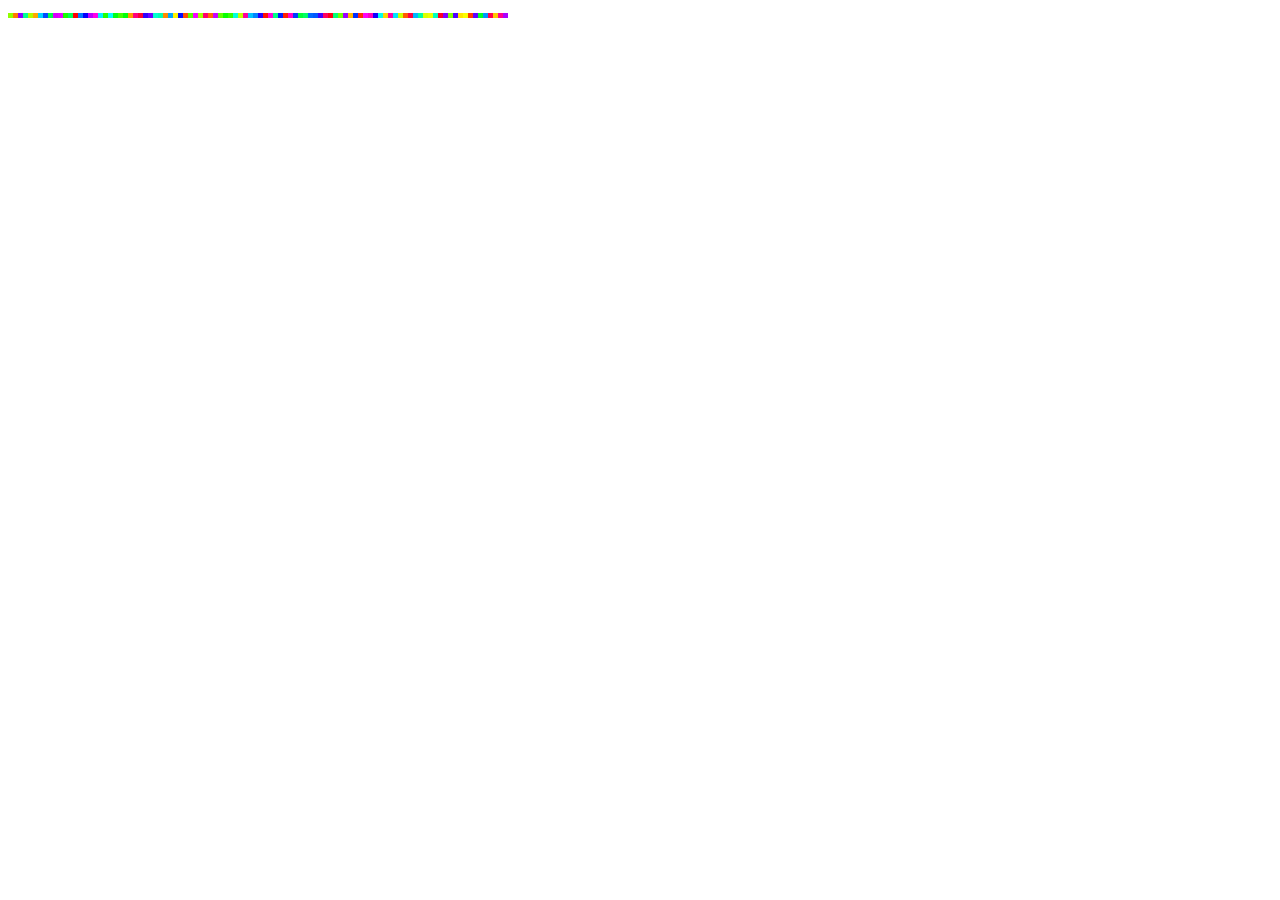
<file: animating-algorithms/index.html>
<html>
<head>
    <title>Animating algorithms</title>
    <script>
    N = 100; // Array Size
    XYs = 5; // Element Visual Size
    Xp = 1; // Start Pos X
    Yp = 1; // Start Pos Y
    var canvas;
    var l = Array.apply(null, {
    length: N
    }).map(Number.call, Number);

    Array.prototype.shuffle = function() {
    var i = this.length,
        j, temp;
    if (i == 0) return this;
    while (--i) {
        j = Math.floor(Math.random() * (i + 1));
        temp = this[i];
        this[i] = this[j];
        this[j] = temp;
    }
    return this;
    }

    function map_range(x, in_min, in_max, out_min, out_max) {
    return (x - in_min) * (out_max - out_min) / (in_max - in_min) + out_min;
    }

    function rainbow(x) {
        var m = map_range(x, 0, N, 0, 359);
        return 'hsl(' + m + ',100%,50%)';
    }

    function init() {
        canvas = document.getElementById('canvas');
        l.shuffle();
        var sort = bubbleSort(l);
        // an anim function triggered every 60th of a second
        function anim(){
            requestAnimationFrame(anim);
            draw();
            sort.next(); // call next iteration of the bubbleSort function
        }
        anim();
    }

    function draw() {
        if (canvas.getContext) {
            var ctx = canvas.getContext('2d');
            for (var i = 0; i < l.length; i++) {
            ctx.fillStyle = rainbow(l[i]);
            ctx.fillRect((Xp * i) * XYs, Yp * XYs, XYs, XYs);
            }
        }
    }

    function* bubbleSort(a) { // * is magic
    var swapped;
    do {
        swapped = false;
        for (var i = 0; i < a.length - 1; i++) {
        if (a[i] > a[i + 1]) {
            var temp = a[i];
            a[i] = a[i + 1];
            a[i + 1] = temp;
            swapped = true;
            yield swapped; // pause here
        }
        }
    } while (swapped);
    }
    init();
    </script>
</head>
<body onload="init();">
  <canvas id="canvas" width="500" height="100"></canvas>
</body>

</html>
</file>
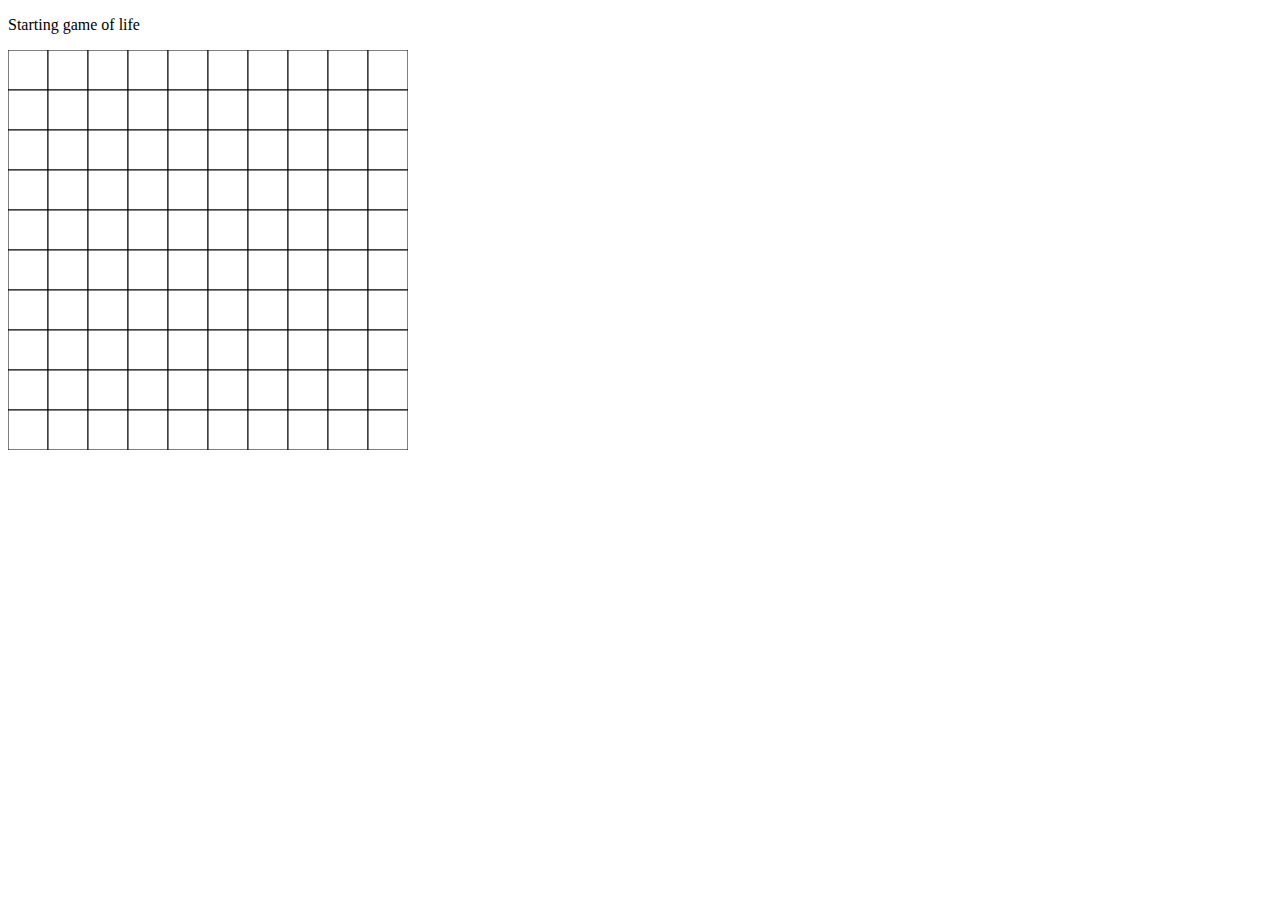
<file: game-of-life/index.html>
<!DOCTYPE html>
<html lang="en">
<head>
    <meta charset="UTF-8">
    <meta name="viewport" content="width=device-width, initial-scale=1.0">
    <meta http-equiv="X-UA-Compatible" content="ie=edge">
    <title>Game of Life</title>
</head>
<body>
    
    <p>Starting game of life</p>
    <canvas></canvas>
    <script src="index.js"></script>

</body>
</html>
</file>
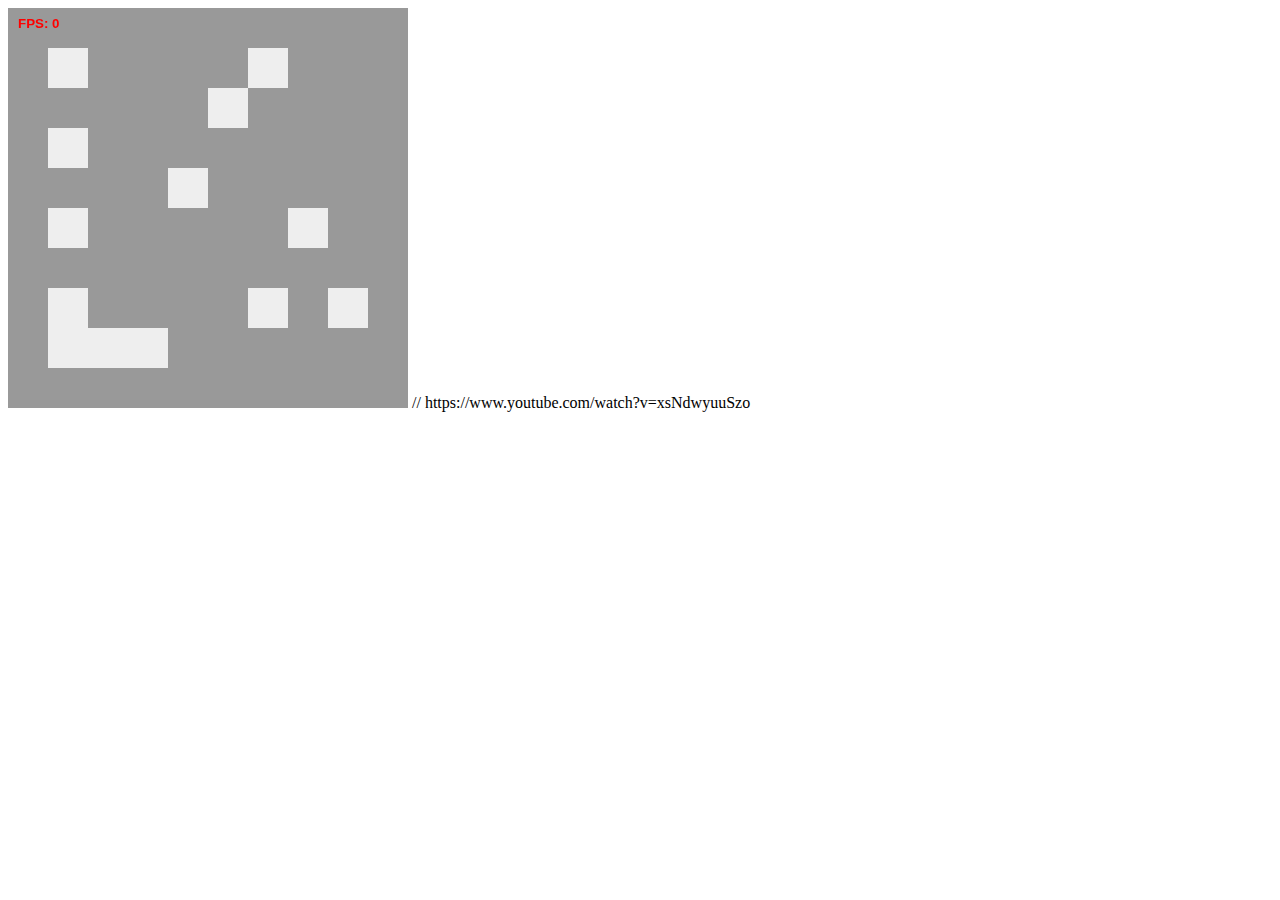
<file: iterating-canvas/index.html>
<!DOCTYPE html>
<html lang="en">
<head>
    <meta charset="UTF-8">
    <meta name="viewport" content="width=device-width, initial-scale=1.0">
    <meta http-equiv="X-UA-Compatible" content="ie=edge">
    <title>A canvas animation frame by frame</title>
    <script type="text/javascript">
    let ctx = null;
    let tileW = 40, tileH = 40;
    let mapW = 10, mapH = 10;

    let currentSecond = 0, frameCount = 0, framesLastSecond = 0;
    let gameMap = [
        0, 0, 0, 0, 0, 0, 0, 0, 0, 0,
        0, 1, 0, 0, 0, 0, 1, 0, 0, 0,
        0, 0, 0, 0, 0, 1, 0, 0, 0, 0,
        0, 1, 0, 0, 0, 0, 0, 0, 0, 0,
        0, 0, 0, 0, 1, 0, 0, 0, 0, 0,
        0, 1, 0, 0, 0, 0, 0, 1, 0, 0,
        0, 0, 0, 0, 0, 0, 0, 0, 0, 0,
        0, 1, 0, 0, 0, 0, 1, 0, 1, 0,
        0, 1, 1, 1, 0, 0, 0, 0, 0, 0,
        0, 0, 0, 0, 0, 0, 0, 0, 0, 0
    ];
    
    window.onload = function() {
        ctx = document.getElementById("game").getContext("2d");
        requestAnimationFrame(drawGame);
        ctx.font = "bold 10pt sans-serif";
    };

    function drawGame() {
        if (ctx == null) { return; }
        let sec = Math.floor(Date.now()/1000);
        if(sec != currentSecond) {
            currentSecond = sec;
            framesLastSecond = frameCount;
            frameCount = 1;
        } else {
            frameCount++;
        }

        for(let y = 0; y < mapH; y++) {
            for(let x = 0; x < mapW; x++) {
                switch(gameMap[((y * mapW) + x)]) {
                    case 0:
                        ctx.fillStyle = "#999999";
                        break;
                    default:
                        ctx.fillStyle = "#eeeeee";
                }
                ctx.fillRect(x * tileW, y * tileH, tileW, tileH);
            }
        }
        ctx.fillStyle = "#ff0000";
        ctx.fillText("FPS: " + framesLastSecond, 10, 20);

        requestAnimationFrame(drawGame);
    }
    
    </script>
</head>
<body>
    <canvas id="game" width="400" height="400"></canvas>
</body>
</html>

// https://www.youtube.com/watch?v=xsNdwyuuSzo
</file>
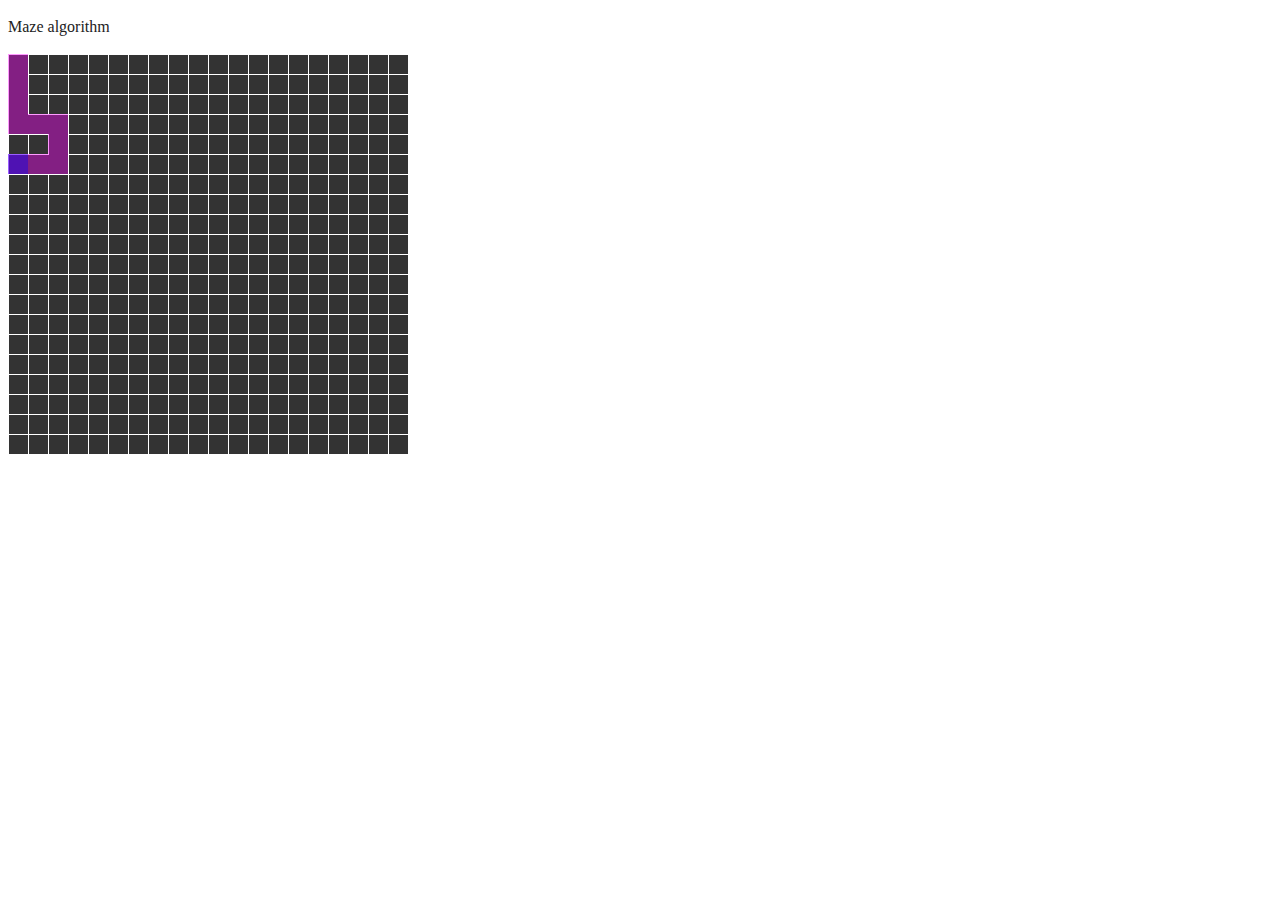
<file: p5-algo/index.html>
<!doctype html>
<html class="no-js" lang="">
    <head>
        <meta charset="utf-8">
        <meta http-equiv="X-UA-Compatible" content="IE=edge,chrome=1">
        <title>Maze algorithm</title>
        <meta name="description" content="">
        <meta name="viewport" content="width=device-width, initial-scale=1">
        <meta name="theme-color" content="#212121" />

        <!-- <link rel="stylesheet" href="css/normalize.css"> -->
        <link rel="stylesheet" href="css/main.css">

    </head>
    <body>
        <p>Maze algorithm</p>

        <script language="javascript" type="text/javascript" src="js/vendor/p5.js"></script>
        <!--<script language="javascript" src="js/vendor/p5.dom.js"></script>-->
        <!--<script language="javascript" src="js/vendor/p5.sound.js"></script>-->

        <script src="js/maze.js"></script>
    </body>
</html>
</file>
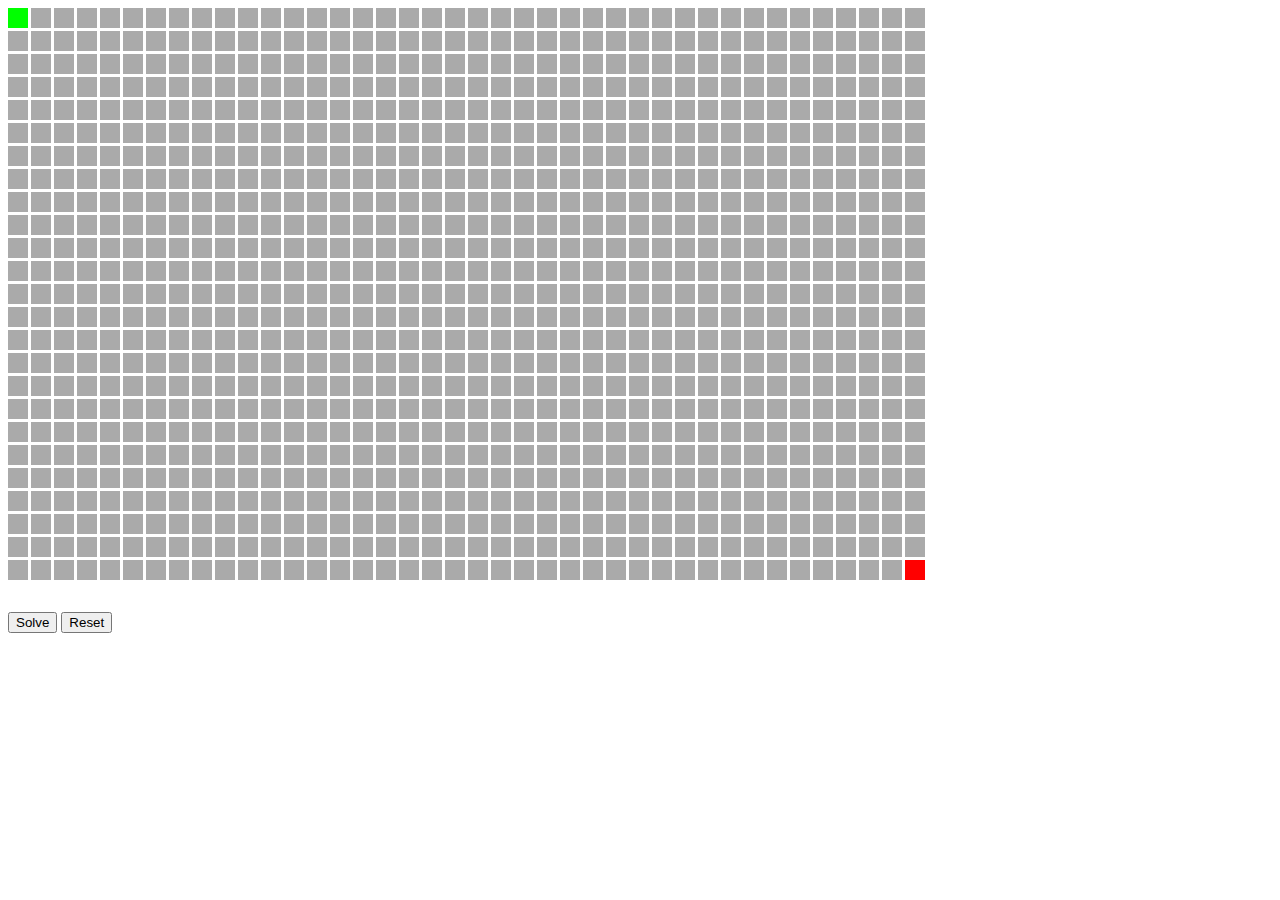
<file: pathfinding/index.html>
<!DOCTYPE html>
<html lang="en">
<head>
    <meta charset="UTF-8">
    <meta name="viewport" content="width=device-width, initial-scale=1.0">
    <meta http-equiv="X-UA-Compatible" content="ie=edge">
    <title>Pathfinding in a maze</title>
</head>
<body>
    <canvas id = "myCanvas" width='1000' height='600'></canvas>
    <div>
        <button onclick="solveMaze()">Solve</button>
        <button onclick="reset()">Reset</button>
        <p id="outcome"></p>
    </div>
    <script src="maze.js"></script>
</body>
</html>
</file>
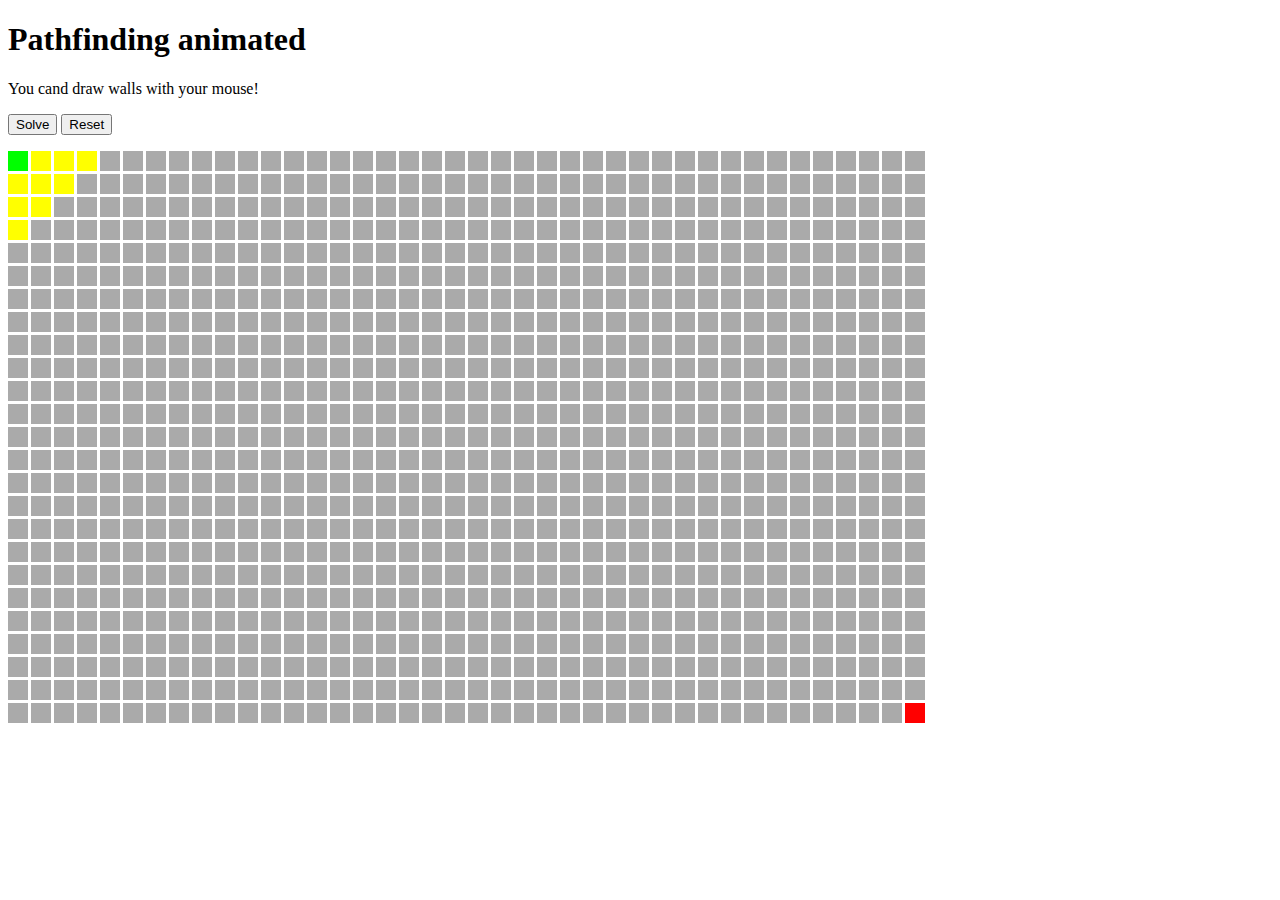
<file: pathfinding2/index.html>
<!DOCTYPE html>
<html lang="en">
<head>
    <meta charset="UTF-8">
    <meta name="viewport" content="width=device-width, initial-scale=1.0">
    <meta http-equiv="X-UA-Compatible" content="ie=edge">
    <title>Animating pathfinding in a maze</title>
</head>
<body>
    <h1>Pathfinding animated</h1>
    <p>You cand draw walls with your mouse!</p>    
    <div>
        <button onclick="solveMaze()">Solve</button>
        <button onclick="reset()">Reset</button>
        <p id="outcome"></p>
    </div>
    <canvas id = "myCanvas" width='1000' height='600'></canvas>

    <script src="maze.js"></script>
</body>
</html>
</file>
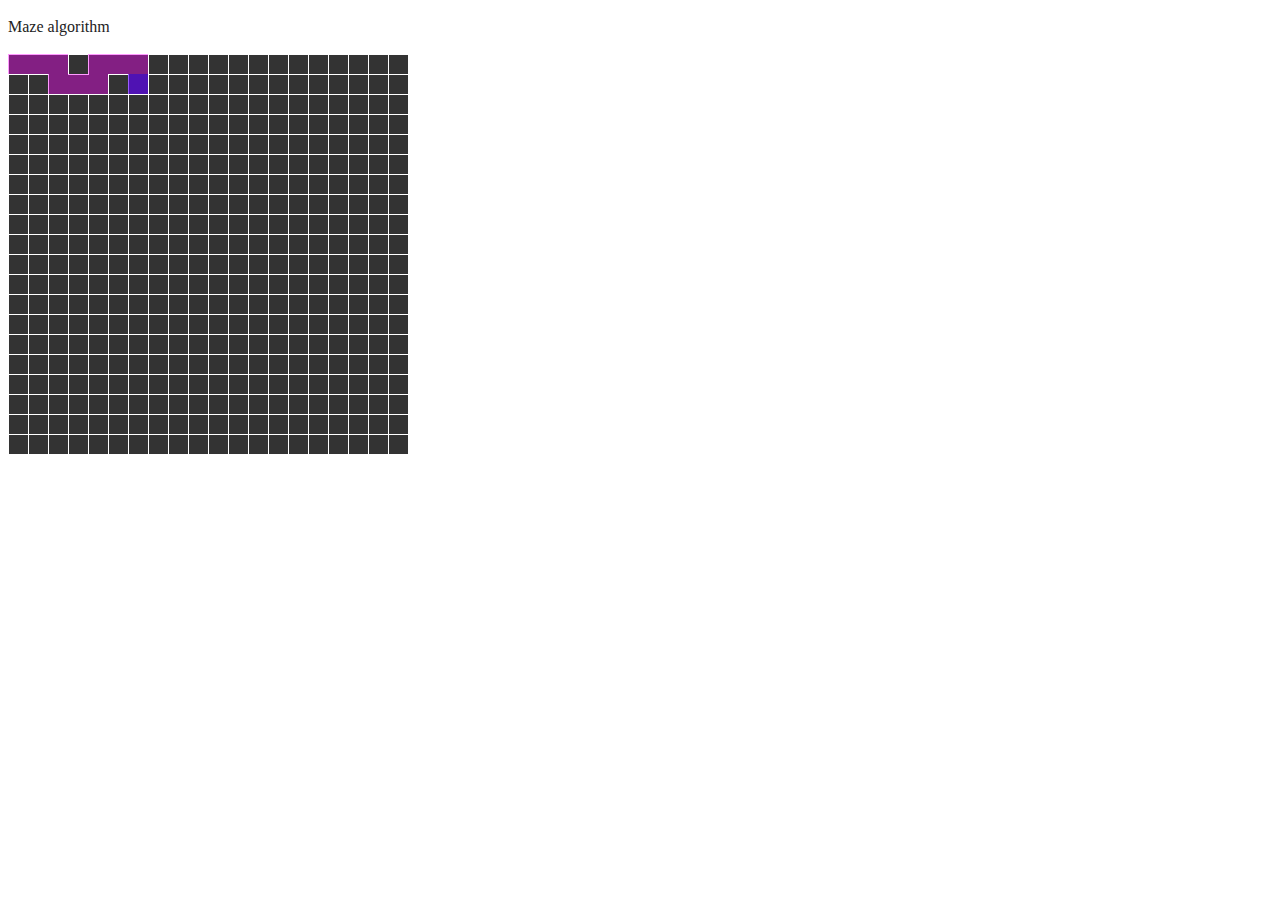
<file: p5-algo/maze/index.html>
<!doctype html>
<html class="no-js" lang="">
    <head>
        <meta charset="utf-8">
        <meta http-equiv="X-UA-Compatible" content="IE=edge,chrome=1">
        <title>Maze algorithm</title>
        <meta name="description" content="">
        <meta name="viewport" content="width=device-width, initial-scale=1">
        <meta name="theme-color" content="#212121" />

        <!-- <link rel="stylesheet" href="css/normalize.css"> -->
        <link rel="stylesheet" href="css/main.css">

    </head>
    <body>
        <p>Maze algorithm</p>

        <script language="javascript" type="text/javascript" src="js/vendor/p5.js"></script>
        <!--<script language="javascript" src="js/vendor/p5.dom.js"></script>-->
        <!--<script language="javascript" src="js/vendor/p5.sound.js"></script>-->

        <!-- <script src="js/maze.js"></script> -->
        <script src="js/maze.js"></script>
    </body>
</html>
</file>
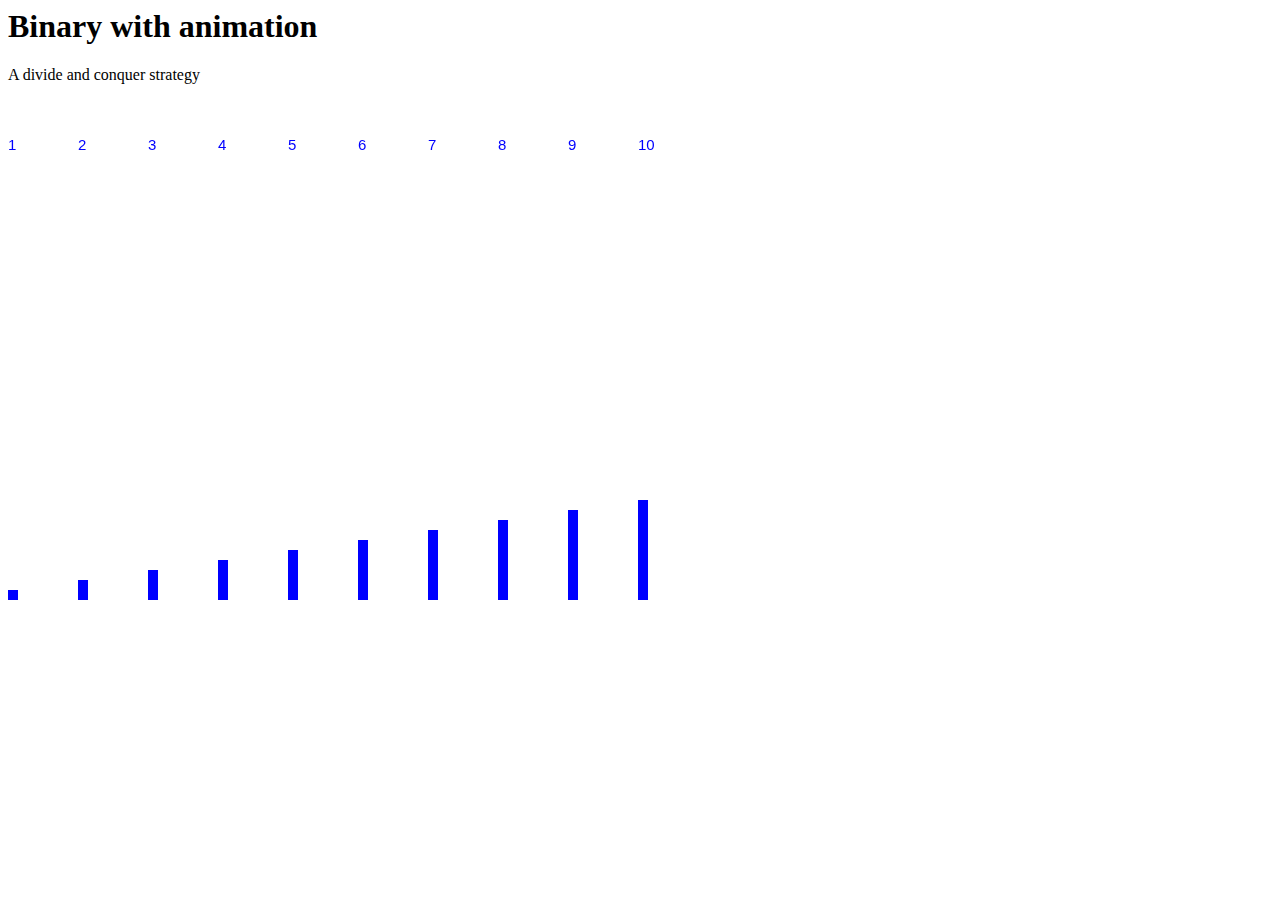
<file: animating-algorithms/binarysearch.html>
<html>
<head>
    <title>Animating algorithms</title>
    <script>
    let canvas, ctx;
    let a = [
        {
            value: 1,
            selected: false
        }, {
            value: 2,
            selected: false
        }, {
            value: 3,
            selected: false
        },{
            value: 4,
            selected: false
        },{
            value: 5,
            selected: false
        },{
            value: 6,
            selected: false
        },{
            value: 7,
            selected: false
        },{
            value: 8,
            selected: false
        },{
            value: 9,
            selected: false
        },{
            value: 10,
            selected: false
        }
        ];

    function init() {
        canvas = document.getElementById('canvas');
        var binSearch = binarySearch(a);
        console.log(binSearch)
        function anim(){
            draw();
            binSearch.next(); // call next iteration of the bubbleSort function
        }
        anim();
        setInterval(anim, 1000);
    }

    function draw() {
        if (canvas.getContext) {
            var ctx = canvas.getContext('2d');
            
            ctx.clearRect(0, 0, 800, 600);
            for (var i = 0; i < a.length; i++) {
                ctx.font = "15px Arial";
                ctx.fillStyle = a[i].selected ? "#FF0000" : "#0000ff";
                ctx.fillText(a[i].value, 70 * i, 50); 
                ctx.fillRect(70 * i, 500, 10, -a[i].value*10);
            }
        }
    }

    function *binarySearch(a) { // * is magic
        let k = 3;
        let l = 0;
        let u = a.length - 1;
        let m;
        while( l <= u) {
            m = Math.floor(l + (u - l) / 2);
            a[m].selected = true;
              
            if(a[m].value < k) {
                l = m + 1;
            } else if (a[m].value == k) {
                console.log('!!!!array is at ', m);
                return m;
            } else {
                u = m - 1;
            }
            yield l;  
        }
        console.log('Not found!');
        
        // return -1;
    }

    init();
    </script>
</head>
<body onload="init();">
    <h1>Binary with animation</h1>
    <p>A divide and conquer strategy</p>
  <canvas id="canvas" width="800" height="600"></canvas>
</body>

</html>
</file>
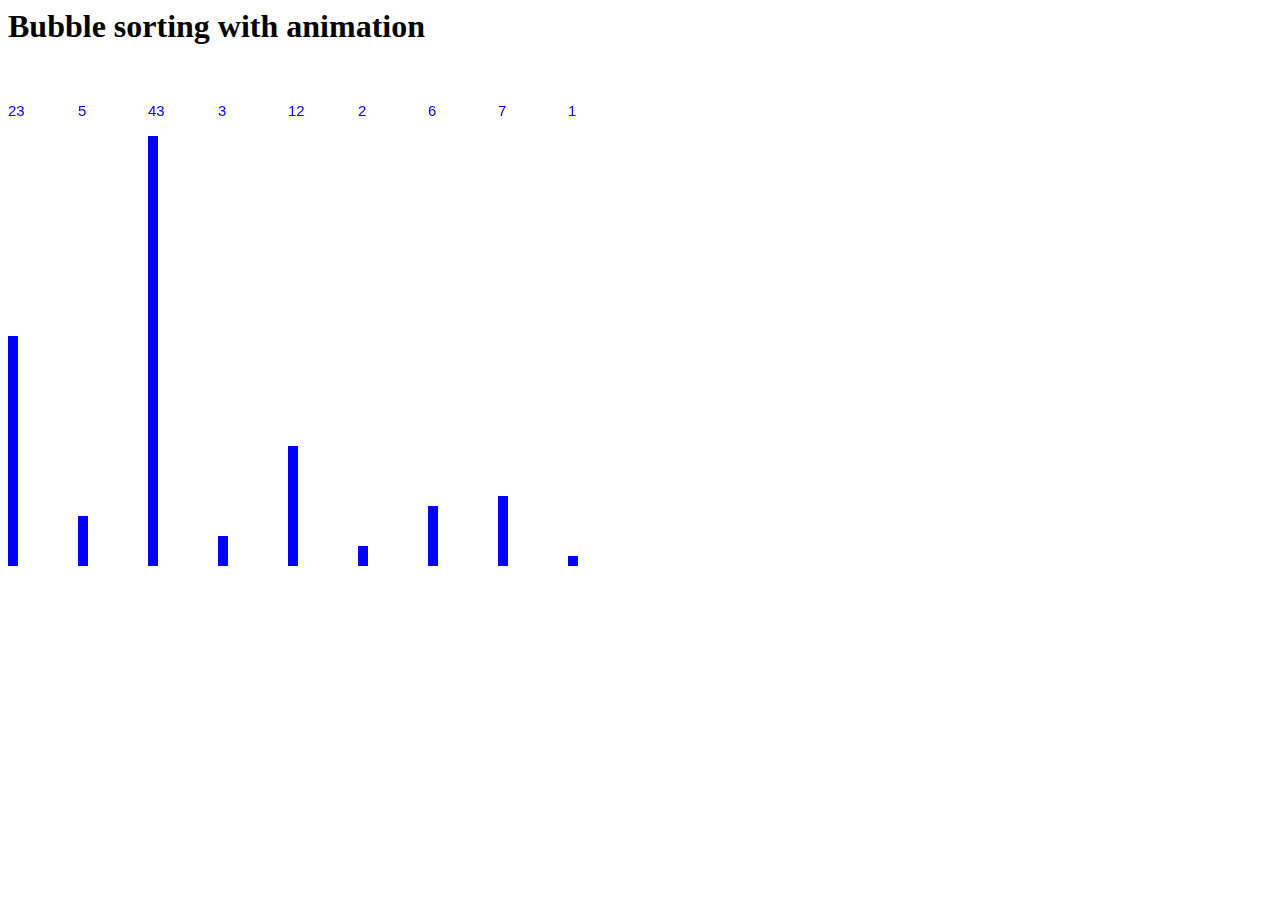
<file: animating-algorithms/bubblesort.html>
<html>
<head>
    <title>Animating algorithms</title>
    <script>
    let canvas, ctx;
    let a = [
        {
            value: 23,
            selected: false
        }, {
            value: 5,
            selected: false
        }, {
            value: 43,
            selected: false
        },{
            value: 3,
            selected: false
        },{
            value: 12,
            selected: false
        },{
            value: 2,
            selected: false
        },{
            value: 6,
            selected: false
        },{
            value: 7,
            selected: false
        },{
            value: 1,
            selected: false
        }
        ];

    function init() {
        canvas = document.getElementById('canvas');
        var sort = bubbleSort(a);
        function anim(){
            draw();
            sort.next(); // call next iteration of the bubbleSort function
        }
        anim();
        setInterval(anim, 1000);
    }

    function draw() {
        if (canvas.getContext) {
            var ctx = canvas.getContext('2d');
            
            ctx.clearRect(0, 0, 800, 600);
            for (var i = 0; i < a.length; i++) {
                ctx.font = "15px Arial";
                ctx.fillStyle = a[i].selected ? "#FF0000" : "#0000ff";
                ctx.fillText(a[i].value, 70 * i, 50); 
                ctx.fillRect(70 * i, 500, 10, -a[i].value*10);
            }
        }
    }

    function* bubbleSort(a) { // * is magic
        var swapped;
        do {
            swapped = false;
                for (var i = 0; i < a.length - 1; i++) {
                    a[i+1].selected = true;
                    a[i].selected = false;
                    a[a.length-1].selected = false;
                    if (a[i].value > a[i + 1].value) {
                        var temp = a[i].value;
                        a[i].value = a[i + 1].value;
                        a[i + 1].value = temp;
                        swapped = true;
                        yield swapped; // pause here
                }
            }
        } while (swapped);
    }

    init();
    </script>
</head>
<body onload="init();">
    <h1>Bubble sorting with animation</h1>
  <canvas id="canvas" width="800" height="600"></canvas>
</body>

</html>
</file>
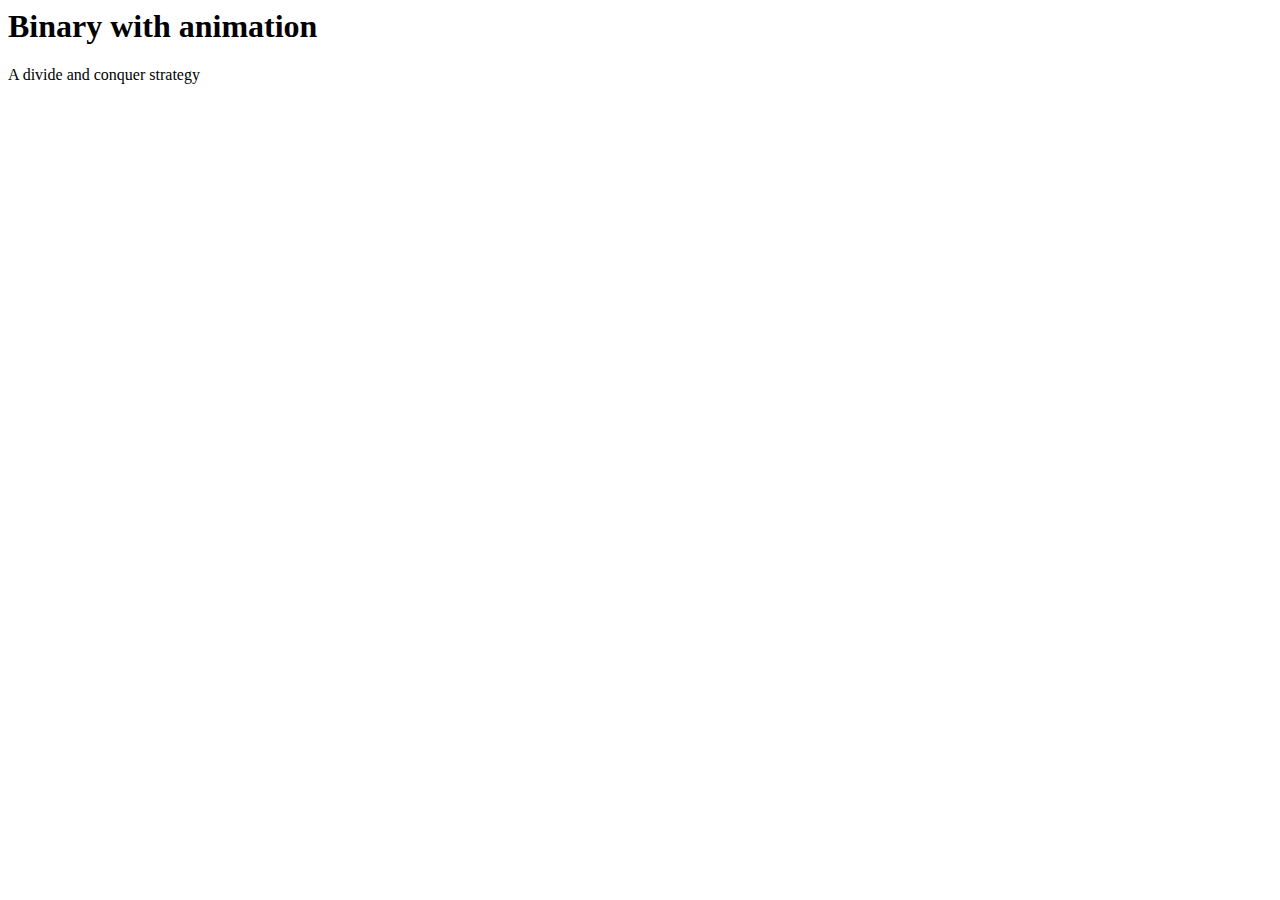
<file: animating-algorithms/hashing-with-binarySearch.html>
<html>
<head>
    <title>Animating algorithms</title>
    <script>
    let canvas, ctx;
    let a = [
        {
            value: 'algorithm',
            selected: false
        }, {
            value: 'god',
            selected: false
        }, {
            value: 'logarithm',
            selected: false
        },{
            value: 'dog',
            selected: false
        },{
            value: 'snute',
            selected: false
        }
        ];

    function init() {
        canvas = document.getElementById('canvas');
        var binSearch = binarySearch(a);
        console.log(binSearch)
        function anim(){
            draw();
            binSearch.next(); // call next iteration of the bubbleSort function
        }
        anim();
        setInterval(anim, 1000);
    }

    function draw() {
        if (canvas.getContext) {
            var ctx = canvas.getContext('2d');
            
            ctx.clearRect(0, 0, 800, 600);
            for (var i = 0; i < a.length; i++) {
                ctx.font = "15px Arial";
                ctx.fillStyle = a[i].selected ? "#FF0000" : "#0000ff";
                ctx.fillText(a[i].value, 70 * i, 50); 
                ctx.fillRect(70 * i, 500, 10, -a[i].value*10);
            }
        }
    }

    function *anagrams(dictionary) { // * is magic
        let k = 3;
        let l = 0;
        let u = a.length - 1;
        let m;
        while( l <= u) {
            m = Math.floor(l + (u - l) / 2);
            a[m].selected = true;
              
            if(a[m].value < k) {
                l = m + 1;
            } else if (a[m].value == k) {
                console.log('!!!!array is at ', m);
                return m;
            } else {
                u = m - 1;
            }
            yield l;  
        }
        console.log('Not found!');
        
        // return -1;
    }

    init();
    </script>
</head>
<body onload="init();">
    <h1>Binary with animation</h1>
    <p>A divide and conquer strategy</p>
  <canvas id="canvas" width="800" height="600"></canvas>
</body>

</html>
</file>
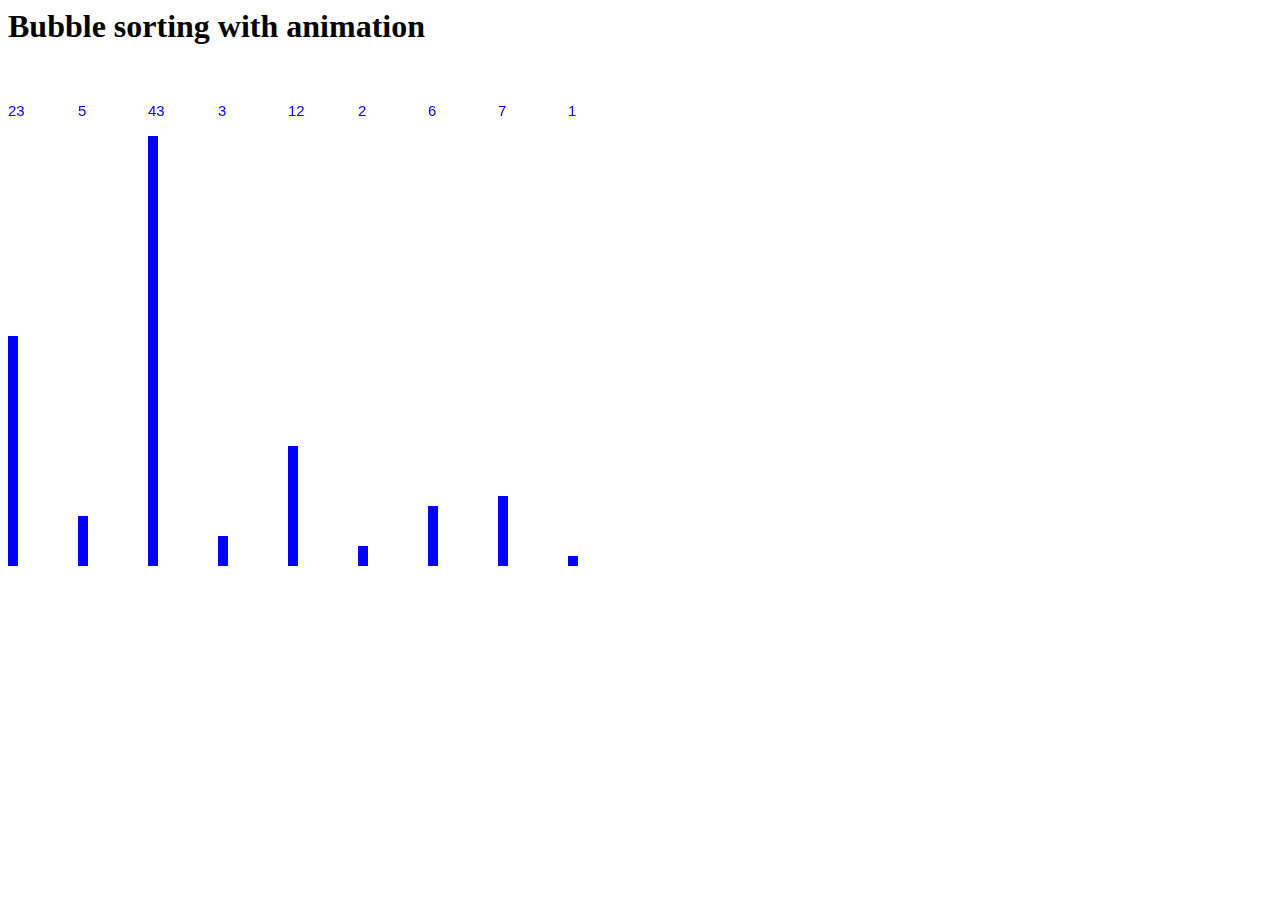
<file: animating-algorithms/second.html>
<html>
<head>
    <title>Animating algorithms</title>
    <script>
    let canvas, ctx;
    let a = [
        {
            value: 23,
            selected: false
        }, {
            value: 5,
            selected: false
        }, {
            value: 43,
            selected: false
        },{
            value: 3,
            selected: false
        },{
            value: 12,
            selected: false
        },{
            value: 2,
            selected: false
        },{
            value: 6,
            selected: false
        },{
            value: 7,
            selected: false
        },{
            value: 1,
            selected: false
        }
        ];

    function init() {
        canvas = document.getElementById('canvas');
        var sort = bubbleSort(a);
        function anim(){
            draw();
            sort.next(); // call next iteration of the bubbleSort function
        }
        anim();
        setInterval(anim, 1000);
    }

    function draw() {
        if (canvas.getContext) {
            var ctx = canvas.getContext('2d');
            
            ctx.clearRect(0, 0, 800, 600);
            for (var i = 0; i < a.length; i++) {
                ctx.font = "15px Arial";
                ctx.fillStyle = a[i].selected ? "#FF0000" : "#0000ff";
                ctx.fillText(a[i].value, 70 * i, 50); 
                ctx.fillRect(70 * i, 500, 10, -a[i].value*10);
            }
        }
    }

    function* bubbleSort(a) { // * is magic
        var swapped;
        do {
            swapped = false;
            for (var i = 0; i < a.length - 1; i++) {
                a[i+1].selected = true;
                a[i].selected = false;
                a[a.length-1].selected = false;
                if (a[i].value > a[i + 1].value) {
                    var temp = a[i].value;
                    a[i].value = a[i + 1].value;
                    a[i + 1].value = temp;
                    swapped = true;
                    yield swapped; // pause here
            }
            }
        } while (swapped);
    }

    init();
    </script>
</head>
<body onload="init();">
    <h1>Bubble sorting with animation</h1>
  <canvas id="canvas" width="800" height="600"></canvas>
</body>

</html>
</file>
<file: p5-algo/css/main.css>
/*! HTML5 Boilerplate v6.0.1 | MIT License | https://html5boilerplate.com/ */

/*
 * What follows is the result of much research on cross-browser styling.
 * Credit left inline and big thanks to Nicolas Gallagher, Jonathan Neal,
 * Kroc Camen, and the H5BP dev community and team.
 */

/* ==========================================================================
   Base styles: opinionated defaults
   ========================================================================== */

html {
    color: #222;
    font-size: 1em;
    line-height: 1.4;
}

/*
 * Remove text-shadow in selection highlight:
 * https://twitter.com/miketaylr/status/12228805301
 *
 * Vendor-prefixed and regular ::selection selectors cannot be combined:
 * https://stackoverflow.com/a/16982510/7133471
 *
 * Customize the background color to match your design.
 */

::-moz-selection {
    background: #b3d4fc;
    text-shadow: none;
}

::selection {
    background: #b3d4fc;
    text-shadow: none;
}

/*
 * A better looking default horizontal rule
 */

hr {
    display: block;
    height: 1px;
    border: 0;
    border-top: 1px solid #ccc;
    margin: 1em 0;
    padding: 0;
}

/*
 * Remove the gap between audio, canvas, iframes,
 * images, videos and the bottom of their containers:
 * https://github.com/h5bp/html5-boilerplate/issues/440
 */

audio,
canvas,
iframe,
img,
svg,
video {
    vertical-align: middle;
}

/*
 * Remove default fieldset styles.
 */

fieldset {
    border: 0;
    margin: 0;
    padding: 0;
}

/*
 * Allow only vertical resizing of textareas.
 */

textarea {
    resize: vertical;
}

/* ==========================================================================
   Browser Upgrade Prompt
   ========================================================================== */

.browserupgrade {
    margin: 0.2em 0;
    background: #ccc;
    color: #000;
    padding: 0.2em 0;
}

/* ==========================================================================
   Author's custom styles
   ========================================================================== */

/*
 * For convenience the canvas gets attributes without a helper class.
 * This may be not scalable but okay for the purpose of this template.
 */

#defaultCanvas0 {
    /* position: fixed;
    top: 0;
    left: 0; */
    z-index: -5;
}

/* ==========================================================================
   Helper classes
   ========================================================================== */

/*
 * Hide visually and from screen readers
 */

.hidden {
    display: none !important;
}

/*
 * Hide only visually, but have it available for screen readers:
 * https://snook.ca/archives/html_and_css/hiding-content-for-accessibility
 *
 * 1. For long content, line feeds are not interpreted as spaces and small width
 *    causes content to wrap 1 word per line:
 *    https://medium.com/@jessebeach/beware-smushed-off-screen-accessible-text-5952a4c2cbfe
 */

.visuallyhidden {
    border: 0;
    clip: rect(0 0 0 0);
    -webkit-clip-path: inset(50%);
    clip-path: inset(50%);
    height: 1px;
    margin: -1px;
    overflow: hidden;
    padding: 0;
    position: absolute;
    width: 1px;
    white-space: nowrap; /* 1 */
}

/*
 * Extends the .visuallyhidden class to allow the element
 * to be focusable when navigated to via the keyboard:
 * https://www.drupal.org/node/897638
 */

.visuallyhidden.focusable:active,
.visuallyhidden.focusable:focus {
    clip: auto;
    -webkit-clip-path: none;
    clip-path: none;
    height: auto;
    margin: 0;
    overflow: visible;
    position: static;
    width: auto;
    white-space: inherit;
}

/*
 * Hide visually and from screen readers, but maintain layout
 */

.invisible {
    visibility: hidden;
}

/*
 * Clearfix: contain floats
 *
 * For modern browsers
 * 1. The space content is one way to avoid an Opera bug when the
 *    `contenteditable` attribute is included anywhere else in the document.
 *    Otherwise it causes space to appear at the top and bottom of elements
 *    that receive the `clearfix` class.
 * 2. The use of `table` rather than `block` is only necessary if using
 *    `:before` to contain the top-margins of child elements.
 */

.clearfix:before,
.clearfix:after {
    content: " "; /* 1 */
    display: table; /* 2 */
}

.clearfix:after {
    clear: both;
}

/* ==========================================================================
   EXAMPLE Media Queries for Responsive Design.
   These examples override the primary ('mobile first') styles.
   Modify as content requires.
   ========================================================================== */

@media only screen and (min-width: 35em) {
    /* Style adjustments for viewports that meet the condition */
}

@media print,
       (-webkit-min-device-pixel-ratio: 1.25),
       (min-resolution: 1.25dppx),
       (min-resolution: 120dpi) {
    /* Style adjustments for high resolution devices */
}

/* ==========================================================================
   Print styles.
   Inlined to avoid the additional HTTP request:
   http://www.phpied.com/delay-loading-your-print-css/
   ========================================================================== */

@media print {
    *,
    *:before,
    *:after {
        background: transparent !important;
        color: #000 !important; /* Black prints faster:
                                   http://www.sanbeiji.com/archives/953 */
        box-shadow: none !important;
        text-shadow: none !important;
    }

    a,
    a:visited {
        text-decoration: underline;
    }

    a[href]:after {
        content: " (" attr(href) ")";
    }

    abbr[title]:after {
        content: " (" attr(title) ")";
    }

    /*
     * Don't show links that are fragment identifiers,
     * or use the `javascript:` pseudo protocol
     */

    a[href^="#"]:after,
    a[href^="javascript:"]:after {
        content: "";
    }

    pre {
        white-space: pre-wrap !important;
    }
    pre,
    blockquote {
        border: 1px solid #999;
        page-break-inside: avoid;
    }

    /*
     * Printing Tables:
     * http://css-discuss.incutio.com/wiki/Printing_Tables
     */

    thead {
        display: table-header-group;
    }

    tr,
    img {
        page-break-inside: avoid;
    }

    p,
    h2,
    h3 {
        orphans: 3;
        widows: 3;
    }

    h2,
    h3 {
        page-break-after: avoid;
    }
}
</file>
<file: p5-algo/maze/css/main.css>
/*! HTML5 Boilerplate v6.0.1 | MIT License | https://html5boilerplate.com/ */

/*
 * What follows is the result of much research on cross-browser styling.
 * Credit left inline and big thanks to Nicolas Gallagher, Jonathan Neal,
 * Kroc Camen, and the H5BP dev community and team.
 */

/* ==========================================================================
   Base styles: opinionated defaults
   ========================================================================== */

html {
    color: #222;
    font-size: 1em;
    line-height: 1.4;
}

/*
 * Remove text-shadow in selection highlight:
 * https://twitter.com/miketaylr/status/12228805301
 *
 * Vendor-prefixed and regular ::selection selectors cannot be combined:
 * https://stackoverflow.com/a/16982510/7133471
 *
 * Customize the background color to match your design.
 */

::-moz-selection {
    background: #b3d4fc;
    text-shadow: none;
}

::selection {
    background: #b3d4fc;
    text-shadow: none;
}

/*
 * A better looking default horizontal rule
 */

hr {
    display: block;
    height: 1px;
    border: 0;
    border-top: 1px solid #ccc;
    margin: 1em 0;
    padding: 0;
}

/*
 * Remove the gap between audio, canvas, iframes,
 * images, videos and the bottom of their containers:
 * https://github.com/h5bp/html5-boilerplate/issues/440
 */

audio,
canvas,
iframe,
img,
svg,
video {
    vertical-align: middle;
}

/*
 * Remove default fieldset styles.
 */

fieldset {
    border: 0;
    margin: 0;
    padding: 0;
}

/*
 * Allow only vertical resizing of textareas.
 */

textarea {
    resize: vertical;
}

/* ==========================================================================
   Browser Upgrade Prompt
   ========================================================================== */

.browserupgrade {
    margin: 0.2em 0;
    background: #ccc;
    color: #000;
    padding: 0.2em 0;
}

/* ==========================================================================
   Author's custom styles
   ========================================================================== */

/*
 * For convenience the canvas gets attributes without a helper class.
 * This may be not scalable but okay for the purpose of this template.
 */

#defaultCanvas0 {
    /* position: fixed;
    top: 0;
    left: 0; */
    z-index: -5;
}

/* ==========================================================================
   Helper classes
   ========================================================================== */

/*
 * Hide visually and from screen readers
 */

.hidden {
    display: none !important;
}

/*
 * Hide only visually, but have it available for screen readers:
 * https://snook.ca/archives/html_and_css/hiding-content-for-accessibility
 *
 * 1. For long content, line feeds are not interpreted as spaces and small width
 *    causes content to wrap 1 word per line:
 *    https://medium.com/@jessebeach/beware-smushed-off-screen-accessible-text-5952a4c2cbfe
 */

.visuallyhidden {
    border: 0;
    clip: rect(0 0 0 0);
    -webkit-clip-path: inset(50%);
    clip-path: inset(50%);
    height: 1px;
    margin: -1px;
    overflow: hidden;
    padding: 0;
    position: absolute;
    width: 1px;
    white-space: nowrap; /* 1 */
}

/*
 * Extends the .visuallyhidden class to allow the element
 * to be focusable when navigated to via the keyboard:
 * https://www.drupal.org/node/897638
 */

.visuallyhidden.focusable:active,
.visuallyhidden.focusable:focus {
    clip: auto;
    -webkit-clip-path: none;
    clip-path: none;
    height: auto;
    margin: 0;
    overflow: visible;
    position: static;
    width: auto;
    white-space: inherit;
}

/*
 * Hide visually and from screen readers, but maintain layout
 */

.invisible {
    visibility: hidden;
}

/*
 * Clearfix: contain floats
 *
 * For modern browsers
 * 1. The space content is one way to avoid an Opera bug when the
 *    `contenteditable` attribute is included anywhere else in the document.
 *    Otherwise it causes space to appear at the top and bottom of elements
 *    that receive the `clearfix` class.
 * 2. The use of `table` rather than `block` is only necessary if using
 *    `:before` to contain the top-margins of child elements.
 */

.clearfix:before,
.clearfix:after {
    content: " "; /* 1 */
    display: table; /* 2 */
}

.clearfix:after {
    clear: both;
}

/* ==========================================================================
   EXAMPLE Media Queries for Responsive Design.
   These examples override the primary ('mobile first') styles.
   Modify as content requires.
   ========================================================================== */

@media only screen and (min-width: 35em) {
    /* Style adjustments for viewports that meet the condition */
}

@media print,
       (-webkit-min-device-pixel-ratio: 1.25),
       (min-resolution: 1.25dppx),
       (min-resolution: 120dpi) {
    /* Style adjustments for high resolution devices */
}

/* ==========================================================================
   Print styles.
   Inlined to avoid the additional HTTP request:
   http://www.phpied.com/delay-loading-your-print-css/
   ========================================================================== */

@media print {
    *,
    *:before,
    *:after {
        background: transparent !important;
        color: #000 !important; /* Black prints faster:
                                   http://www.sanbeiji.com/archives/953 */
        box-shadow: none !important;
        text-shadow: none !important;
    }

    a,
    a:visited {
        text-decoration: underline;
    }

    a[href]:after {
        content: " (" attr(href) ")";
    }

    abbr[title]:after {
        content: " (" attr(title) ")";
    }

    /*
     * Don't show links that are fragment identifiers,
     * or use the `javascript:` pseudo protocol
     */

    a[href^="#"]:after,
    a[href^="javascript:"]:after {
        content: "";
    }

    pre {
        white-space: pre-wrap !important;
    }
    pre,
    blockquote {
        border: 1px solid #999;
        page-break-inside: avoid;
    }

    /*
     * Printing Tables:
     * http://css-discuss.incutio.com/wiki/Printing_Tables
     */

    thead {
        display: table-header-group;
    }

    tr,
    img {
        page-break-inside: avoid;
    }

    p,
    h2,
    h3 {
        orphans: 3;
        widows: 3;
    }

    h2,
    h3 {
        page-break-after: avoid;
    }
}
</file>
